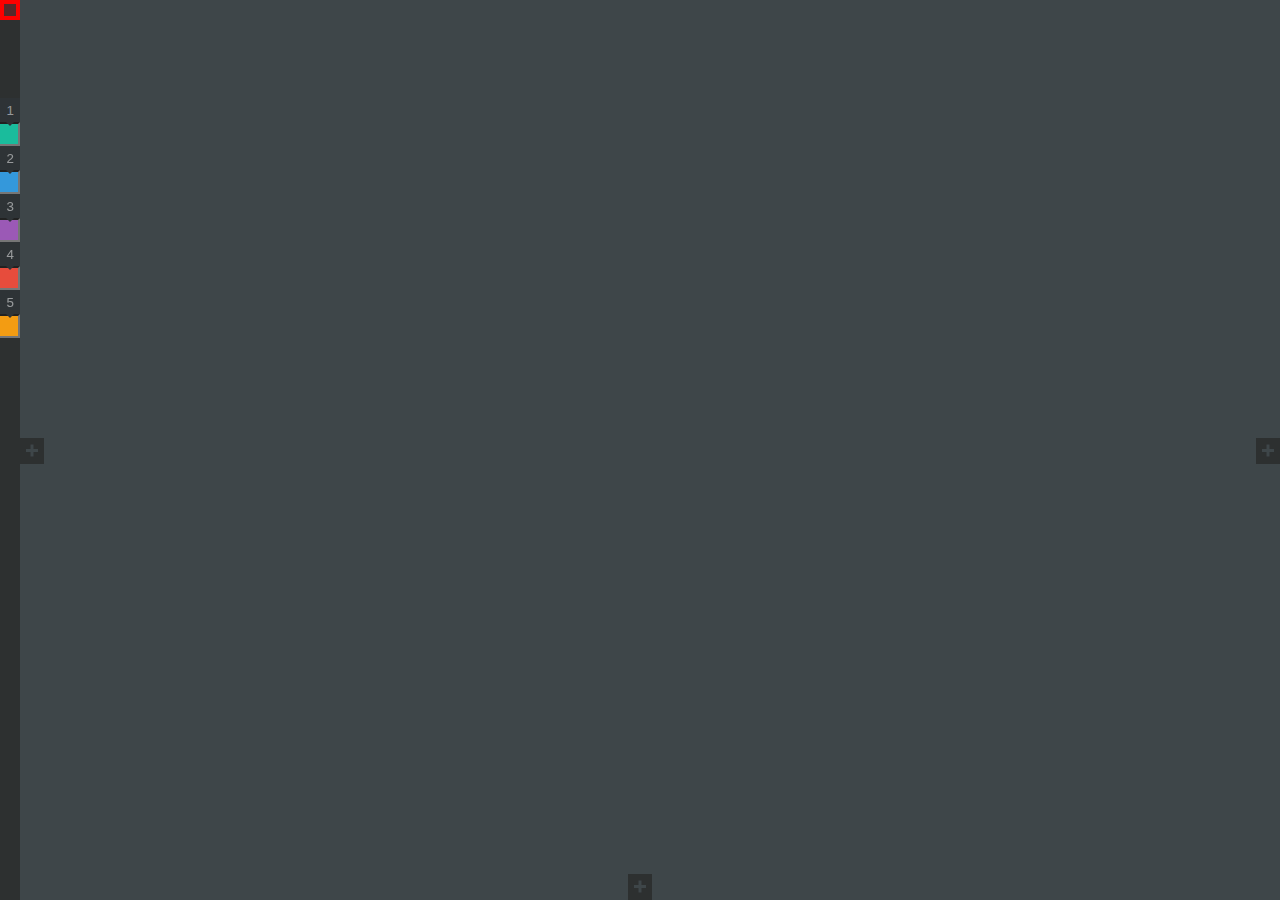
<file: index.html>
<!doctype html>
<html lang="en">
<head>
	<meta charset="UTF-8">
	<title>Pixelator by @elrumordelaluz</title>
	<link rel="shortcut icon" type="image/x-icon" href="favicon.ico">
	<link href="css/screen.css" media="screen, projection" rel="stylesheet" type="text/css" />
	<script>
	  (function(i,s,o,g,r,a,m){i['GoogleAnalyticsObject']=r;i[r]=i[r]||function(){
	  (i[r].q=i[r].q||[]).push(arguments)},i[r].l=1*new Date();a=s.createElement(o),
	  m=s.getElementsByTagName(o)[0];a.async=1;a.src=g;m.parentNode.insertBefore(a,m)
	  })(window,document,'script','//www.google-analytics.com/analytics.js','ga');
	
	  ga('create', 'UA-48589863-1', 'elrumordelaluz.github.io');
	  ga('send', 'pageview');
	
	</script>
</head>
<body>
	
	<header class="start" id="header">
		<h1 class="page-title">Pixel<span>Art</span></h1>
		<h3 class="page-subtitle">by <a href="http://www.twitter.com/elrumordelaluz">@elrumordelaluz</a></h3>
		<a href="https://twitter.com/share" class="twitter-share-button" data-url="http://lab.elrumordelaluz.com/pixelator/" data-text="Make easy one-element css3 box-shadow PixelArt with pixelator" data-via="elrumordelaluz" data-count="none" data-hashtags="pixelator">Tweet</a>
<script>!function(d,s,id){var js,fjs=d.getElementsByTagName(s)[0],p=/^http:/.test(d.location)?'http':'https';if(!d.getElementById(id)){js=d.createElement(s);js.id=id;js.src=p+'://platform.twitter.com/widgets.js';fjs.parentNode.insertBefore(js,fjs);}}(document, 'script', 'twitter-wjs');</script>
<iframe id="gh" src="http://ghbtns.com/github-btn.html?user=elrumordelaluz&repo=pixelator&type=fork"
  allowtransparency="true" frameborder="0" scrolling="0" width="53" height="20"></iframe>
	</header>

	<div id="initials" class="start">
		<p class="init-title">Initial settings</p>
		<form onsubmit="return init();">
			<label for="setcol">Colums: </label><input type="text" id="setcol" value="20">
			<label for="setrow">Rows: </label><input type="text" id="setrow" value="20">
			<label for="setrow">Pixel size: </label><input type="text" id="setpixel" value="5" onchange="handleChange(this)">
			<input type="submit" id="settings" value="Create Grid &amp; Start!">
		</form>
		<a href="javascript:void(0)" id="help-opener">Need help?</a>
		<div class="help" id="help">
			<p>With this simple tool you could generate pixelArt one-element css box-shadow following these few steps:</p>
			<ol>
				<li>1. Simply create a grid depending on your needs and set the pixel size for the output. Then toggle the panels (left, right and bottom).</li>
				<li>2. On the left side, set some color presets. You could add up to 13 and manage it just clicking on the number or triggering the numbero on the keyboard (only from 1 to 9).</li>
				<li>3. On the right side, preview your one-element box-shadow generated.</li>
				<li>4. On the bottom you could copy the CSS generated code.</li>
			</ul>
			<p>This is a beta release. Hope you enjoy it and appreciate your comments to improve this tool.</p>
			<a href="http://twitter.com/elrumordelaluz">@elrumordelaluz</a>
		</div>
	</div>
	<div class="refresher" onclick="location.reload();">Reset</div>
	
	<div class="intro step1 start" id="stp1">
		<h1 class="page-title">Pixel<span>ator</span></h1>
		<h3 class="page-subtitle">box-shadow pixel generator</h3>
	</div>
	<div class="intro step2 start" id="stp2">
		<h3 class="page-subtitle">1. Start setting the grid of pixels you want.</h3>
	</div>
	<div class="intro step3 start" id="stp3">
		<h3 class="page-subtitle">2. Add and manage color presets by clicking on the numbers or just triggering the keyboard number (only 1-9).</h3>
	</div>
	<div class="intro step4 start" id="stp4">
		<h3 class="page-subtitle">3. Always you can preview it in real scale.</h3>
	</div>
	<div class="intro step5 start" id="stp5">
		<h3 class="page-subtitle">4. Then, you could copy the generated CSS code.</h3>
	</div>



	<input type="checkbox" name="open-ps" id="open-ps" class="opener">
	<label for="open-ps" id="openpresets" class="start"></label>
	<aside class="presets start" id="ps">
		<div id="presets">
			<h3 class="ps-title">Presets <button id="add-ps" onclick="addPreset()">+</button></h3>
			<div id="actualcolor">Color selected</div>
			<div>
				<button id="select-1" onclick="selectPreset(this)">1</button>
				<input id="preset-1" class="color" name="preset-1" value="#1abc9c">
			</div>
			<div>
				<button id="select-2" onclick="selectPreset(this)">2</button>
				<input id="preset-2" class="color" name="preset-2" value="#3498db">
			</div>
			<div>
				<button id="select-3" onclick="selectPreset(this)">3</button>
				<input id="preset-3" class="color" name="preset-3" value="#9b59b6">
			</div>
			<div>
				<button id="select-4" onclick="selectPreset(this)">4</button>
				<input id="preset-4" class="color" name="preset-4" value="#e74c3c">
			</div>
			<div>
				<button id="select-5" onclick="selectPreset(this)">5</button>
				<input id="preset-5" class="color" name="preset-5" value="#f39c12">
			</div>
		</div>
		
	</aside>
	
	<section class="main">
		<div id="init"></div>
	</section>

	<input type="checkbox" name="open-pr" id="open-pr" class="opener">
	<label for="open-pr" id="openpreview"></label>
	<aside class="preview start" id="preview">
		<div id="result"></div>
		<form action="http://codepen.io/pen/define" method="POST" target="_blank">
			<input type="hidden" id="cdpn-data" name="data">
			<input onClick="_gaq.push(['_trackEvent', 'Codepen', 'publish']);" type="submit" class="codepen" id="codepen" value="view on Codepen">
		</form>
	</aside>
	
	<input type="checkbox" name="open-code" id="open-code" class="opener">
	<label for="open-code" id="opencode" class="start"></label>
	<section class="code start" id="cd">
		<textarea id="code"></textarea>
	</section>
	


	<!-- Scripts -->
	<script type="text/javascript" src="js/prefixfree.min.js"></script>
	<script type="text/javascript" src="js/jscolor/jscolor.js"></script>
	<script type="text/javascript" src="js/main.js"></script>

</body>
</html>
</file>
<file: css/screen.css>
@import url(http://fonts.googleapis.com/css?family=VT323);
@import url(http://fonts.googleapis.com/css?family=Open+Sans:300);
/* Welcome to Compass.
 * In this file you should write your main styles. (or centralize your imports)
 * Import this file using the following HTML or equivalent:
 * <link href="/stylesheets/screen.css" media="screen, projection" rel="stylesheet" type="text/css" /> */
/* line 17, ../../../../../opt/compass.app/lib/ruby/compass_0.12/compass-0.12.2/frameworks/compass/stylesheets/compass/reset/_utilities.scss */
html, body, div, span, applet, object, iframe,
h1, h2, h3, h4, h5, h6, p, blockquote, pre,
a, abbr, acronym, address, big, cite, code,
del, dfn, em, img, ins, kbd, q, s, samp,
small, strike, strong, sub, sup, tt, var,
b, u, i, center,
dl, dt, dd, ol, ul, li,
fieldset, form, label, legend,
table, caption, tbody, tfoot, thead, tr, th, td,
article, aside, canvas, details, embed,
figure, figcaption, footer, header, hgroup,
menu, nav, output, ruby, section, summary,
time, mark, audio, video {
  margin: 0;
  padding: 0;
  border: 0;
  font: inherit;
  font-size: 100%;
  vertical-align: baseline;
}

/* line 22, ../../../../../opt/compass.app/lib/ruby/compass_0.12/compass-0.12.2/frameworks/compass/stylesheets/compass/reset/_utilities.scss */
html {
  line-height: 1;
}

/* line 24, ../../../../../opt/compass.app/lib/ruby/compass_0.12/compass-0.12.2/frameworks/compass/stylesheets/compass/reset/_utilities.scss */
ol, ul {
  list-style: none;
}

/* line 26, ../../../../../opt/compass.app/lib/ruby/compass_0.12/compass-0.12.2/frameworks/compass/stylesheets/compass/reset/_utilities.scss */
table {
  border-collapse: collapse;
  border-spacing: 0;
}

/* line 28, ../../../../../opt/compass.app/lib/ruby/compass_0.12/compass-0.12.2/frameworks/compass/stylesheets/compass/reset/_utilities.scss */
caption, th, td {
  text-align: left;
  font-weight: normal;
  vertical-align: middle;
}

/* line 30, ../../../../../opt/compass.app/lib/ruby/compass_0.12/compass-0.12.2/frameworks/compass/stylesheets/compass/reset/_utilities.scss */
q, blockquote {
  quotes: none;
}
/* line 103, ../../../../../opt/compass.app/lib/ruby/compass_0.12/compass-0.12.2/frameworks/compass/stylesheets/compass/reset/_utilities.scss */
q:before, q:after, blockquote:before, blockquote:after {
  content: "";
  content: none;
}

/* line 32, ../../../../../opt/compass.app/lib/ruby/compass_0.12/compass-0.12.2/frameworks/compass/stylesheets/compass/reset/_utilities.scss */
a img {
  border: none;
}

/* line 116, ../../../../../opt/compass.app/lib/ruby/compass_0.12/compass-0.12.2/frameworks/compass/stylesheets/compass/reset/_utilities.scss */
article, aside, details, figcaption, figure, footer, header, hgroup, menu, nav, section, summary {
  display: block;
}

/* line 11, ../sass/screen.scss */
*, *:before, *:after {
  -webkit-box-sizing: border-box;
  -moz-box-sizing: border-box;
  box-sizing: border-box;
}

/* line 16, ../sass/screen.scss */
*:focus, input {
  outline: none;
}

/* line 26, ../sass/screen.scss */
body, html {
  min-height: 100%;
  height: 100%;
  margin: 0;
  padding: 0;
  background: #3e4649;
}

/* line 34, ../sass/screen.scss */
input[type="checkbox"].opener {
  display: none;
}
/* line 36, ../sass/screen.scss */
input[type="checkbox"].opener + label {
  font-family: 'Open Sans', sans-serif;
  font-size: 18px;
  text-align: center;
  content: '+';
  width: 24px;
  height: 26px;
  color: #3e4649;
  background: rgba(38, 38, 38, 0.7);
  position: fixed;
  transition: transform 0.3s, background 0.3s;
  cursor: pointer;
  z-index: 99;
}
/* line 48, ../sass/screen.scss */
input[type="checkbox"].opener + label:hover {
  background: #2b2b2b;
}
/* line 51, ../sass/screen.scss */
input[type="checkbox"].opener + label:hover + aside:after {
  opacity: .1;
}
/* line 52, ../sass/screen.scss */
input[type="checkbox"].opener + label:after, input[type="checkbox"].opener + label:before {
  content: '';
  width: 12px;
  height: 3px;
  background: #3e4649;
  position: absolute;
  right: 50%;
  margin-right: -6px;
  top: 50%;
  margin-top: -2px;
}
/* line 63, ../sass/screen.scss */
input[type="checkbox"].opener + label:before {
  transform: rotate(90deg);
}
/* line 67, ../sass/screen.scss */
input[type="checkbox"].opener:checked + label:before {
  opacity: 0;
}

/* line 72, ../sass/screen.scss */
label[for="open-ps"] {
  left: 200px;
  top: 50%;
  margin-top: -12px;
  transform: translateX(-180px);
}
/* line 77, ../sass/screen.scss */
label[for="open-ps"]:hover, label[for="open-ps"]:hover + aside {
  transform: translateX(-177px);
}

/* line 79, ../sass/screen.scss */
input[type="checkbox"][name="open-ps"]:checked ~ .presets, input[type="checkbox"][name="open-ps"]:checked + label {
  transform: translateX(0px);
}

/* line 83, ../sass/screen.scss */
label[for="open-pr"] {
  right: 200px;
  top: 50%;
  margin-top: -12px;
  transform: translateX(200px);
}
/* line 88, ../sass/screen.scss */
label[for="open-pr"]:hover, label[for="open-pr"]:hover + aside {
  transform: translateX(190px);
}

/* line 90, ../sass/screen.scss */
input[type="checkbox"][name="open-pr"]:checked ~ .preview, input[type="checkbox"][name="open-pr"]:checked + label {
  transform: translateX(0px);
}

/* line 94, ../sass/screen.scss */
label[for="open-code"] {
  right: 50%;
  bottom: 200px;
  margin-right: -12px;
  transform: translateY(200px);
  height: 24px;
}
/* line 100, ../sass/screen.scss */
label[for="open-code"]:hover, label[for="open-code"]:hover + section {
  transform: translateY(190px);
}

/* line 102, ../sass/screen.scss */
input[type="checkbox"][name="open-code"]:checked ~ .code, input[type="checkbox"][name="open-code"]:checked + label {
  transform: translateY(0px);
}

/* line 106, ../sass/screen.scss */
.presets, .preview {
  width: 200px;
  height: 100%;
  background: rgba(38, 38, 38, 0.7);
  position: fixed;
  transition: transform 0.3s;
}

/* line 113, ../sass/screen.scss */
.presets {
  transform: translateX(-180px);
  font-family: 'VT323', cursive;
}

/* line 118, ../sass/screen.scss */
#presets {
  margin-top: 70px;
}
/* line 120, ../sass/screen.scss */
#presets button {
  border: 0;
  background: #2e3336;
  color: rgba(255, 255, 255, 0.5);
  cursor: pointer;
}
/* line 125, ../sass/screen.scss */
#presets button:hover {
  background: #3e4649;
}
/* line 127, ../sass/screen.scss */
#presets input {
  height: 24px;
  width: 200px;
}
/* line 131, ../sass/screen.scss */
#presets button:not(#add-ps) {
  width: 100%;
  height: 24px;
  text-align: right;
  float: right;
  margin: 0;
  position: relative;
}
/* line 138, ../sass/screen.scss */
#presets button:not(#add-ps)::after {
  content: '';
  position: absolute;
  bottom: -4px;
  z-index: 70;
  width: 0;
  height: 0;
  border-top: 4px solid #2e3336;
  border-right: 4px solid transparent;
  border-left: 4px solid transparent;
  right: 6px;
}
/* line 149, ../sass/screen.scss */
#presets button:not(#add-ps):hover:after {
  border-top: 6px solid #3e4649;
}

/* line 152, ../sass/screen.scss */
.ps-title {
  font-family: 'Open Sans', sans-serif;
  font-size: 16px;
  color: rgba(255, 255, 255, 0.5);
  margin-left: 20px;
  margin-bottom: 10px;
}

/* line 160, ../sass/screen.scss */
#actualcolor {
  width: 100%;
  height: 20px;
  position: absolute;
  line-height: 20px;
  text-align: center;
  color: #2e3336;
  top: 0;
  font-size: 12px;
  right: 0;
  background: #f00;
}
/* line 171, ../sass/screen.scss */
#actualcolor:after {
  content: '';
  width: 12px;
  height: 12px;
  background: rgba(46, 51, 54, 0.8);
  position: absolute;
  right: 4px;
  top: 4px;
}

/* line 181, ../sass/screen.scss */
header {
  font-family: 'VT323', cursive;
  position: fixed;
  bottom: 20px;
  right: 20px;
  text-align: right;
  transition: opacity 0.5s;
}
/* line 188, ../sass/screen.scss */
header.start {
  opacity: 0;
}

/* line 192, ../sass/screen.scss */
.page-title {
  color: rgba(255, 255, 255, 0.5);
  font-size: 34px;
}
/* line 195, ../sass/screen.scss */
.page-title span {
  color: rgba(255, 255, 255, 0.3);
}

/* line 197, ../sass/screen.scss */
.page-subtitle {
  color: rgba(255, 255, 255, 0.3);
  font-size: 16px;
}
/* line 200, ../sass/screen.scss */
.page-subtitle a {
  text-decoration: none;
  color: rgba(255, 255, 255, 0.5);
}

/* line 206, ../sass/screen.scss */
.preview {
  transform: translateX(200px);
  right: 0;
  top: 0;
}

/* line 212, ../sass/screen.scss */
#initials {
  font-family: 'Open Sans', sans-serif;
  font-size: 12px;
  position: fixed;
  width: 320px;
  height: 135px;
  text-align: right;
  left: 50%;
  text-align: center;
  top: 40px;
  margin-left: -165px;
  background: #333333;
  padding: 50px 20px 15px 20px;
  color: rgba(255, 255, 255, 0.5);
  transition: transform 0.5s;
  opacity: 0;
}
/* line 228, ../sass/screen.scss */
#initials p {
  text-align: center;
  margin-bottom: 10px;
  color: rgba(255, 255, 255, 0.8);
  position: absolute;
  width: 100%;
  background: red;
  left: 0;
  top: 0;
  line-height: 30px;
  background: #262626;
}
/* line 240, ../sass/screen.scss */
#initials input {
  border: 0;
  width: 30px;
  height: 25px;
  text-align: center;
  margin-right: 5px;
  background: #3e4649;
  color: rgba(255, 255, 255, 0.5);
}
/* line 249, ../sass/screen.scss */
#initials label {
  margin-right: 5px;
}
/* line 250, ../sass/screen.scss */
#initials input[type="submit"] {
  border: 0;
  width: 100%;
  margin-top: 15px;
  height: 25px;
  background: #3e4649;
  color: rgba(255, 255, 255, 0.5);
}
/* line 258, ../sass/screen.scss */
#initials.close {
  transform: translateY(-175px);
}

/* line 263, ../sass/screen.scss */
.refresher {
  width: 50px;
  height: 20px;
  position: absolute;
  color: rgba(255, 255, 255, 0.2);
  text-align: center;
  font-family: 'VT323', cursive;
  background: #333333;
  top: 0;
  left: 50%;
  margin-left: -25px;
  opacity: 0;
  transition: opacity 0.3s 0.5s, background 0.3s, color 0.3s;
  cursor: pointer;
}
/* line 277, ../sass/screen.scss */
.refresher:hover {
  background: rgba(255, 0, 0, 0.3);
  color: #262626;
}

/* line 282, ../sass/screen.scss */
#initials.close + .refresher {
  opacity: 1;
}

/* line 284, ../sass/screen.scss */
.main {
  padding-left: 60px;
  padding-top: 40px;
}
/* line 287, ../sass/screen.scss */
.main ul {
  width: 240px;
  list-style: none;
  margin: 0;
  padding: 0;
}
/* line 288, ../sass/screen.scss */
.main li {
  width: 20px;
  height: 20px;
  float: left;
  margin: 1px;
}
/* line 295, ../sass/screen.scss */
.main input[type="checkbox"] {
  display: none;
}
/* line 296, ../sass/screen.scss */
.main input[type="checkbox"] + label {
  width: 100%;
  height: 100%;
  display: block;
  background: rgba(0, 0, 0, 0.1);
  -webkit-transition: background .3s;
}

/* line 305, ../sass/screen.scss */
.code {
  position: fixed;
  width: 100%;
  height: 200px;
  bottom: 0;
  left: 0;
  transform: translateY(200px);
  transition: transform 0.3s;
  background: rgba(38, 38, 38, 0.7);
  padding: 20px;
}
/* line 315, ../sass/screen.scss */
.code textarea {
  width: 100%;
  height: 100%;
  background: rgba(255, 255, 255, 0.1);
  border: 0;
}

/* line 323, ../sass/screen.scss */
.intro {
  position: absolute;
  font-family: 'VT323', cursive;
  left: 50%;
  width: 400px;
  margin-left: -200px;
  height: 100px;
  top: 50%;
  margin-top: -50px;
  opacity: 0;
  visibility: hidden;
}
/* line 334, ../sass/screen.scss */
.intro.start {
  animation-name: fade-in-out;
  animation-timing-function: ease-in-out;
  animation-fill-mode: forwards;
}
/* line 339, ../sass/screen.scss */
.intro.step1 {
  animation-duration: 4s;
}
/* line 342, ../sass/screen.scss */
.intro.step2 {
  animation-duration: 7s;
  animation-delay: 4s;
}
/* line 343, ../sass/screen.scss */
.intro.step3 {
  animation-duration: 10s;
  animation-delay: 11s;
}
/* line 344, ../sass/screen.scss */
.intro.step4 {
  animation-duration: 5s;
  animation-delay: 21s;
}
/* line 345, ../sass/screen.scss */
.intro.step5 {
  animation-duration: 7s;
  animation-delay: 26s;
}

/* line 348, ../sass/screen.scss */
.intro .page-subtitle {
  font-size: 30px;
}

/* line 349, ../sass/screen.scss */
.intro.step1 {
  width: 200px;
  margin-left: -100px;
}
/* line 352, ../sass/screen.scss */
.intro.step1 .page-subtitle {
  font-size: 16px;
}

/* line 356, ../sass/screen.scss */
#initials {
  animation: fade-in 2s 5s forwards;
}

/* line 357, ../sass/screen.scss */
.presets.start, label[for="open-ps"].start {
  animation: slide-x 5s 12s;
}

/* line 358, ../sass/screen.scss */
.preview.start, label[for="open-pr"].start {
  animation: slide-x 3s 22s;
}

/* line 359, ../sass/screen.scss */
.code.start, label[for="open-code"].start {
  animation: slide-y 3s 27s;
}

@keyframes fade-in-out {
  /* line 362, ../sass/screen.scss */
  10% {
    opacity: 0;
    visibility: hidden;
  }

  /* line 363, ../sass/screen.scss */
  20% {
    opacity: 1;
    visibility: visible;
  }

  /* line 364, ../sass/screen.scss */
  50% {
    opacity: 1;
  }

  /* line 365, ../sass/screen.scss */
  80% {
    opacity: 1;
    visibility: visible;
  }

  /* line 366, ../sass/screen.scss */
  90% {
    opacity: 0;
    visibility: hidden;
  }
}

@keyframes fade-in {
  /* line 369, ../sass/screen.scss */
  to {
    opacity: 1;
  }
}

@keyframes fade-out {
  /* line 370, ../sass/screen.scss */
  to {
    opacity: 0;
  }
}

@keyframes slide-x {
  /* line 371, ../sass/screen.scss */
  50% {
    transform: translateX(0);
  }
}

@keyframes slide-y {
  /* line 372, ../sass/screen.scss */
  50% {
    transform: translateY(0);
  }
}
</file>
